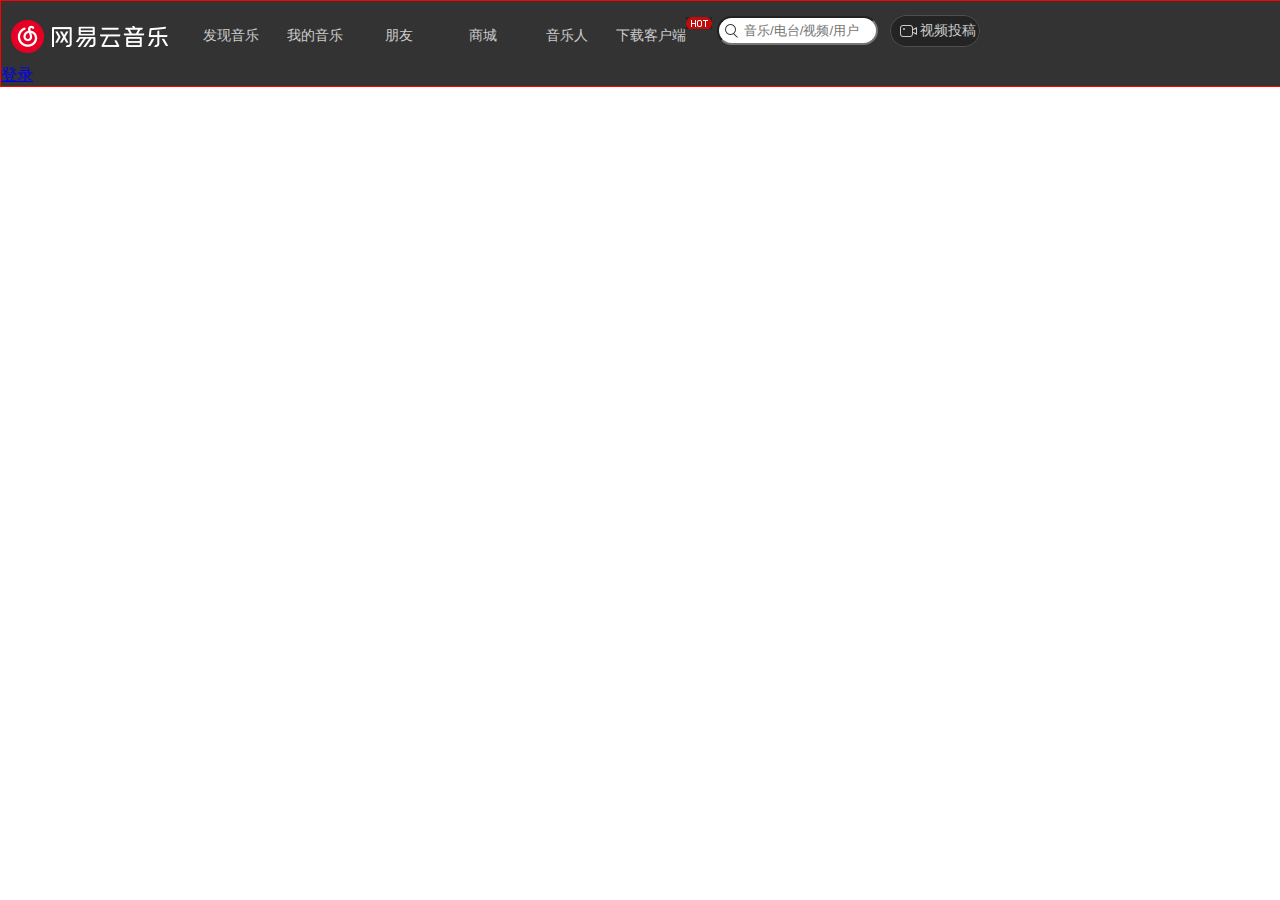
<file: webapp/主页/NewFile2.html>
<!DOCTYPE html>
<html>
<head>
<meta charset="UTF-8">
<title>Insert title here</title>
 <link href="index.css" rel="stylesheet"/>
</head>
<body>
<div id="dabiaoti">
<div id="logo"><a href="#"><img  src="topbar.png"></a></div>
<div id="bt">
<a href="#"><span>发现音乐</span></a>
<a href="#"><span>我的音乐</span></a>
<a href="#"><span>朋友</span></a>
<a href="#"><span>商城</span></a>
<a href="#"><span>音乐人</span></a>
<a href="#"><span>下载客户端</span></a>
</div>
<div id="hoot"><img src="topbar.png" ></div>
<div id="sousuoo"><img  src="topbar.png" ></div>
<input type="text" id="sousuo" placeholder="音乐/电台/视频/用户">
<a href="#"><div id="sptg">视频投稿</div></a>
</ul>
<div class="m-tophead f-pr j-tflag" id="auto-id-QAGWtgOD8blH9UT5"><a hidefocus="true" href="https://music.163.com/#" class="link s-fc3" data-action="login">登录</a>
<div class="m-tlist j-uflag" style="display: none;">
<div class="inner">
<ul class="f-cb">
<li class="lb"><a hidefocus="true" class="itm-1" href="https://music.163.com/#" data-action="login" data-type="mobile"><i class="icn icn-mb"></i><em>手机号登录</em></a></li>
<li class="ltb"><a hidefocus="true" class="itm-2" href="https://music.163.com/api/sns/authorize?snsType=10&amp;clientType=web2&amp;callbackType=Login&amp;forcelogin=true" target="_blank" data-action="login" data-type="tencent"><i class="icn icn-wx"></i><em>微信登录</em></a></li>
<li class="lb"><a hidefocus="true" class="itm-2" href="https://music.163.com/api/sns/authorize?snsType=5&amp;clientType=web2&amp;callbackType=Login&amp;forcelogin=true" target="_blank" data-action="login" data-type="tencent"><i class="icn icn-qq"></i><em>QQ登录</em></a></li>
<li class="ltb"><a hidefocus="true" class="itm-2" href="https://music.163.com/api/sns/authorize?snsType=2&amp;clientType=web2&amp;callbackType=Login&amp;forcelogin=true" target="_blank" data-action="login" data-type="sina"><i class="icn icn-sn"></i><em>新浪微博登录</em></a></li>
<li class="lb"><a hidefocus="true" class="itm-2" href="https://music.163.com/#" data-action="login" data-type="netease"><i class="icn icn-wy"></i><em>网易邮箱帐号登录</em></a></li>
</ul>
</div>
</body> 
</html>
</file>
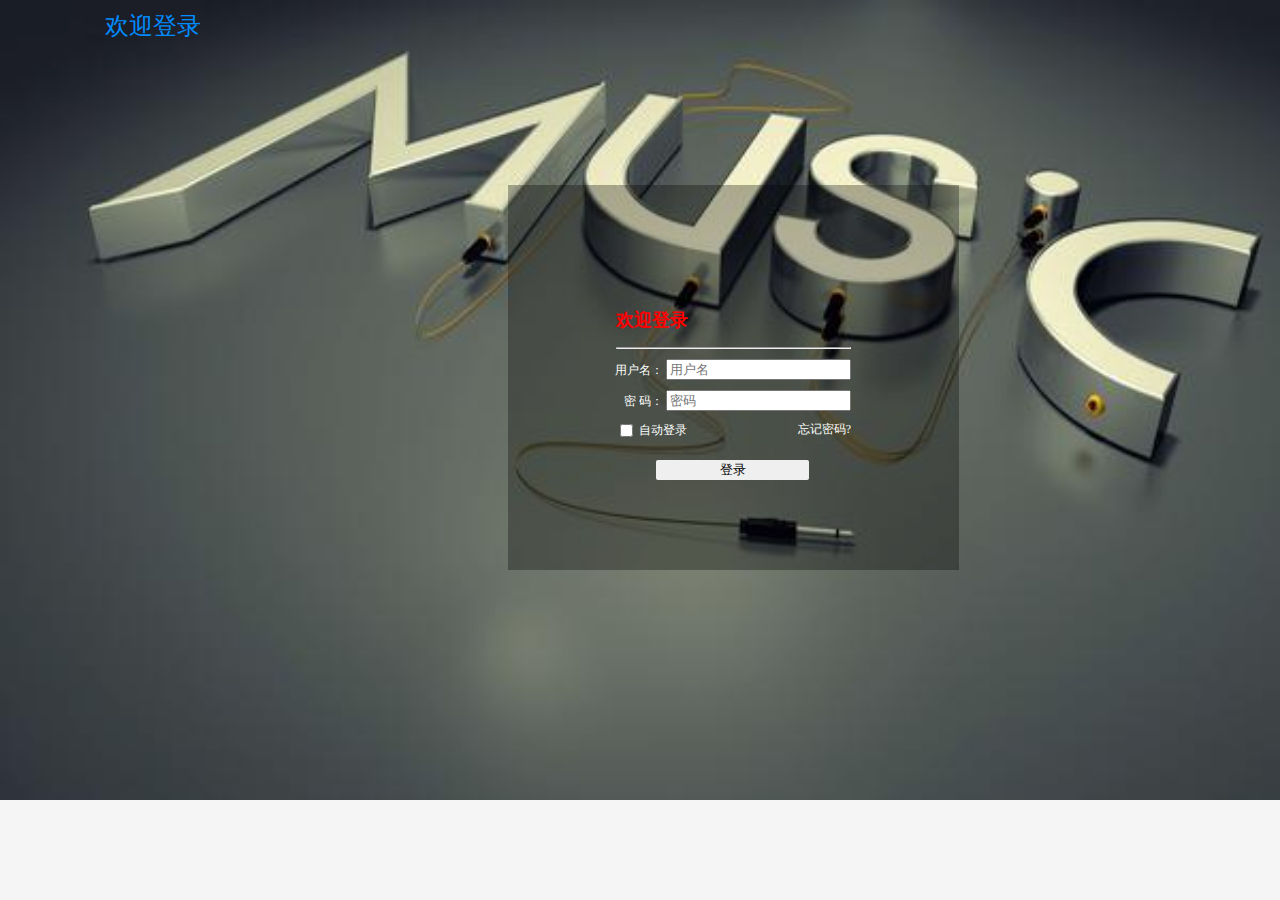
<file: webapp/登录/denglu.html>
<!DOCTYPE html>
<html>
<head>
<meta charset="UTF-8">
<title>登录页面</title>
<script type="text/javascript">
	//onload=function(){
		function usernamefn(){
			var reg =/^\w{6,10}$/;
			if(reg.test((username.value))){
				user1.className="ok";
				return true;
			}else{
				user1.className="err";
				return false;
			}
		}
		function passwordfn(){
			var reg =/^\w{6,10}$/;
			if(reg.test((password.value))){
				password1.className="ok";
				return true;
			}else{
				password1.className="err";
				return false;
			}
		}
	//}
		setInterval(function(){
			var d1 = new Date;
			var d= d1.toLocaleTimeString();
			time.innerText = d;
		},1000);
</script>
<style type="text/css">
	body{
		background-color: rgb(245,245,245);
		/*body会默认自带上下左右的8个像素的外边距*/
		margin: 0;/*去掉默认的外边距*/
		font-family: serif;
    	font-size: 12px;
    	color: #666;
    	background-color: #f5f5f5;
	}
	#doc{
		height:100%;
		width:100%;
		background-image: url("01.jpg");
		background-repeat: no-repeat;
		background-size: 100%;
	}
	#header{
		position:absolute;
		width:100%;
		height:50px;
	}
	html,body{
		width:100%;
		height:100%;
	}
	#header span{
		font-size: 24px;
		font-weight: normal;
		position:absolute;
		top:10px;
		left:105px;
		color:#008cff;
	}
	.form_div{
		width:100%;
		height:860px;
	}
	.form_mypanel{
		float:right;
		margin: 185px 321px 0 0;
		padding:108px;
		background-color: rgba(0,0,0,0.3);
		color:white;
	}
	h2{
		color:red;
	}
	.feild{
		margin: 10px 0 10px -8px;
		position: relative;
		display: block;
	}
	#check_div label{
		vertical-align: baseline;
		position: relative;
		top:-3px;
	}
	#check_div #wj{
		text-decoration: none;
		color: white;
		float:right;
		padding:0px;
	}
	#check_div #zc{
		text-decoration: none;
		color: white;
		padding:2px;
		position: absolute;
		top:314px;
		left:1442px;
	}
	.form_mypanel #dl{
		border:0;
		position:relative;
		padding:1px 6px;
		left:40px;
		top:18px;
		border-radius: 2px;
		width:153px;
	}
	.ok{
		display: none;
	}
	.err{
		display: inline;
		color:red;
	}
	.feild>label{
		text-align: right;
		display: inline-block;
		width:55px;
	}
	.feild>span{
		margin-left: 53px;
	}
	div #time{
		width:148px;
		height:33px;
		position:absolute;
		left:600px;
		top:372px;
		margin: 0 auto;
		font-size: 32px;
		color:blue;
	}
</style>
</head>
<body>
<div id="doc">
	<!-- 头部 -->
	<header>
	<div id="header">
		<span>欢迎登录</span>
	</div>
	</header>
	<!-- 体部 -->
	<article>
	<div id="article">
		<div id="time">
			
		</div>
		<form  action="#" onsubmit="return usernamefn()+passwordfn()==2">
		<div class="form_div">
			<div class="form_mypanel">
				<h2>欢迎登录</h2>	
				<hr>
				<!-- 用户登录区 -->
				<div	class="feild">
					<label for="username">用户名：</label>
					<input type="text" name="username" id="username" placeholder="用户名" onblur="usernamefn()"><br>
					<span id="user1" class="ok">请输入6-10位数字、字母或下划线</span>
				</div>
				<div	class="feild">
					<label for="password">密 码：</label>
					<input type="password" name="password" id="password" placeholder="密码" onblur="passwordfn()"><br>
					<span id="password1" class="ok">请输入6-10位数字、字母或下划线</span>
				</div>
				<!-- 忘记密码区 -->
				<div id="check_div">
					<input type="checkbox" id="auto_align">
					<label for="auto_align">自动登录</label>
					<a  id ="wj" href="#">忘记密码?</a>	
					<a id ="zc" href="#">注册</a>					
				</div>
				<!-- 登录 -->
				<div>
					<input type="submit" value="登录" id="dl">
				</div>
			</div>
		</div>
		</form>
	</div>
	</article>
</div>
</body>
</html>
</file>
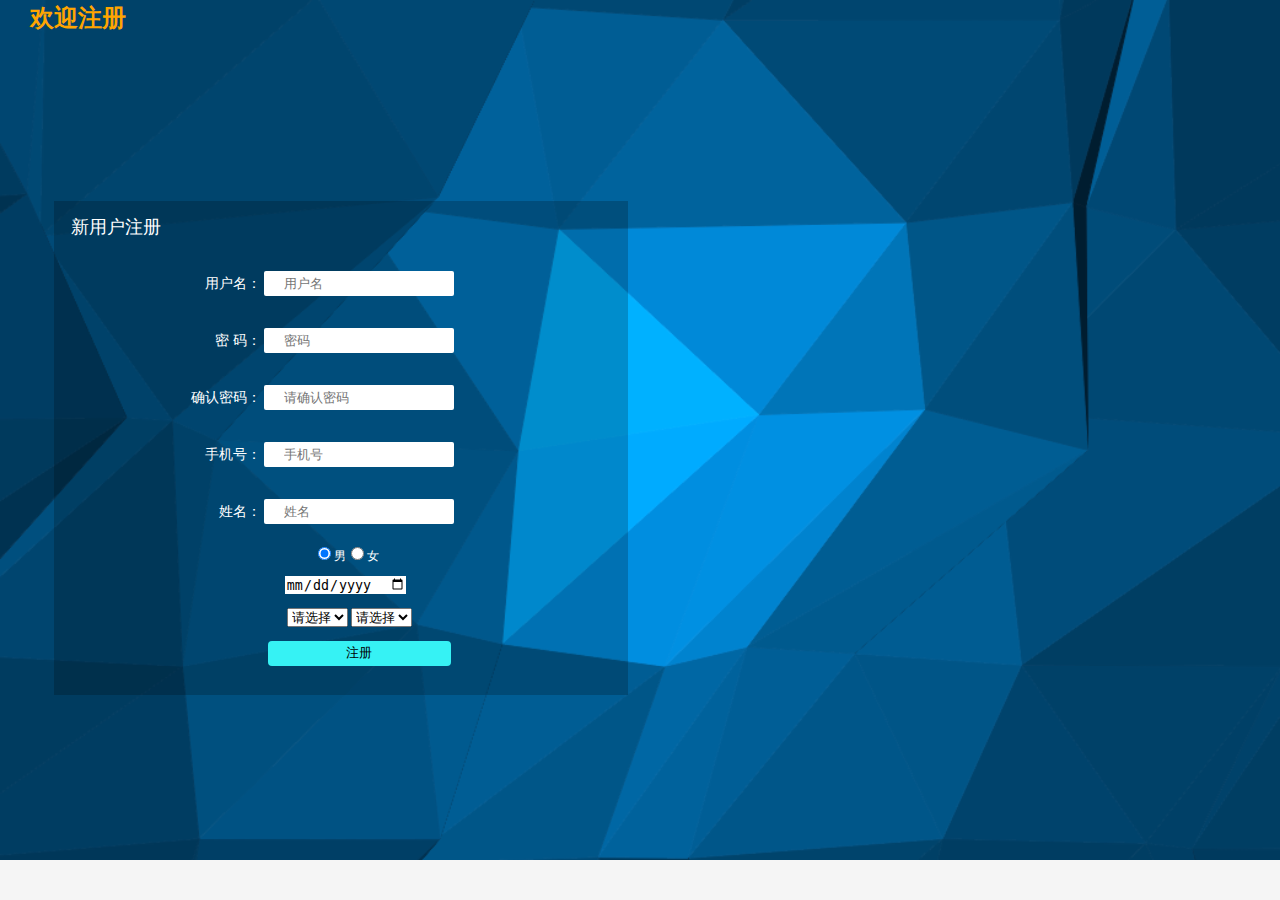
<file: webapp/登录/zhuce.html>
<!DOCTYPE html>
<html>
<head>
<meta charset="UTF-8">
<title>欢迎注册！</title>
<script type="text/javascript" src="../js/jquery-1.4.2.min.js"></script>
<script type="text/javascript">
	function usernamefn(){
		var reg =/^\w{6,10}$/;
		if(reg.test((usename.value))){
			user.className="ok";
			return true;
		}else{
			user.className="err";
			return false;
		}
	}
	function passwordfn(){
		var reg =/^\w{6,10}$/;
		if(reg.test((repw.value))){
			pw.className="ok";
			return true;
		}else{
			pw.className="err";
			return false;
		}
	}
	var arr = [["朝阳","海淀","大兴"],["长沙","衡阳","株洲"],["济南","烟台","青岛"]];
	function fn(){
		$("#s2").html("<option>请选择</option>");
		var citys= arr[$("#s1").val()];
		for(var i=0;i<citys.length;i++){
		var op=	$("<option></option>");
		op.text(citys[i]);
		$("#s2").append(op);
		}
	}
</script>
<style type="text/css">
	body{
		background-color: rgb(245,245,245);
		/*body会默认自带上下左右的8个像素的外边距*/
		margin: 0;/*去掉默认的外边距*/
		font-family: serif;
    	font-size: 12px;
    	color: #666;
    	background-color: #f5f5f5;
	}
	#dd{
		width:100%;
		height:100%;
		background-image: url("03.png");
		background-repeat: no-repeat;
		background-size: 100%;
	}
	html,body{
		width:100%;
		height:100%;
	}
	#top{
		width:100%;
		height:35px;
	}
	#top span{
		position:absolute;
		font-size: 24px;
		font-weight: bold;
		color:orange;
		left:30px;
		top:2px;
	}
	#form_first{
		float:right;
		margin: 0 auto;
		margin-top: 166px;
		margin-right: 652px;
		width:560px;
		height:465px;
		background-color: rgba(0,0,0,0.2);
		padding: 1.2em 0.6em;
		display: block;
	}
	.text span{
		font-size: 18px;
		color:white;
		margin: 0;
		padding: 10px;
	}
	.form_group{
		margin-bottom: 20px;
		display: block;
		margin-left: 110px;
		margin-top: 20px;
	}
	.form_group>label{
		display: inline-block;
		text-align:right;
		color:white;	
		font-size: 14px;
		width:90px;
	}
	input{
		border:none;
	}
	.form_group>input{
		padding:5px 20px;
		width:150px;
		border-radius: 2px;
		margin-top: 12px;
	}
	#gd{
		margin: 10px 0 10px 252px;
		padding: 0;
		color:white;
	}
	#addr{
		margin: 1px 0 1px 226px;
	}
	#birthday{
		margin: 11px 0 14px 224px;	
	}
	#zc{
		margin: 14px 0 1px 207px;
	}
	#zcw{
		width:183px;
		height:25px;
		border-radius: 4px;
		background-color: #36f2f4;
	}
	.ok{
		display: none;
	}
	.err{
		display: inline;
		color:red;
	}

</style>
</head>
<body>
<div id="dd">
	<!-- 页面顶部 -->
	<div id="top">
		<span>欢迎注册</span>
	</div>
	<!-- 页面form表单部 -->
	<div class="container">
		<form	id="form_first" method="post" action="#">
			<div class="text"><span>新用户注册</span></div>
			<div class="form_group">
				<label for="usename">用户名：</label>
				<input type="text" placeholder="用户名"  name="usename" id="usename" onblur="usernamefn()">
				<span id="user" class="ok">6-10位数字、字母或下划线</span>
			</div>
			<div class="form_group">
				<label for="pwd">密 码：</label>
				<input type="text" placeholder="密码" name="pwd" id="pwd">
				<span id="pw" class="ok">6-10位数字、字母或下划线</span>
			</div>	
			<div class="form_group">
				<label for="repw">确认密码：</label>
				<input type="text"placeholder="请确认密码" id="repw" name="repw" onblur="passwordfn()">
				<span id="rp" class="ok">密码输入错误</span>
			</div>
			<div class="form_group">
				<label for="phone">手机号：</label>
				<input type="text" placeholder="手机号" id="phone" name="phone">
				<span id="call" class="ok">请输入正确的手机号</span>				
			</div>
			<div class="form_group">
				<label for="IdN">姓名：</label>
				<input type="text" id="IdN" name="IdN" placeholder="姓名">
			</div>
			<div id="gd">
				<input type="radio" name="gender" checked="checked" >男<input type="radio" name="gender">女	
			</div>
			<div id="birthday">
				<input type="date" id="birth">
			</div>
			<div id="addr">
			<select id="s1" onchange="fn()">
				<option>请选择</option>
				<option value="0">北京</option>
				<option value="1">湖南</option>
				<option value="2">山东</option>
			</select>
			<select id="s2">
				<option>请选择</option>
			</select>
			</div>
			<div id="zc">
				<input type="submit" value="注册"  id="zcw">
			</div>
		</form>
	</div>	
</div>
</body>
</html>
</file>
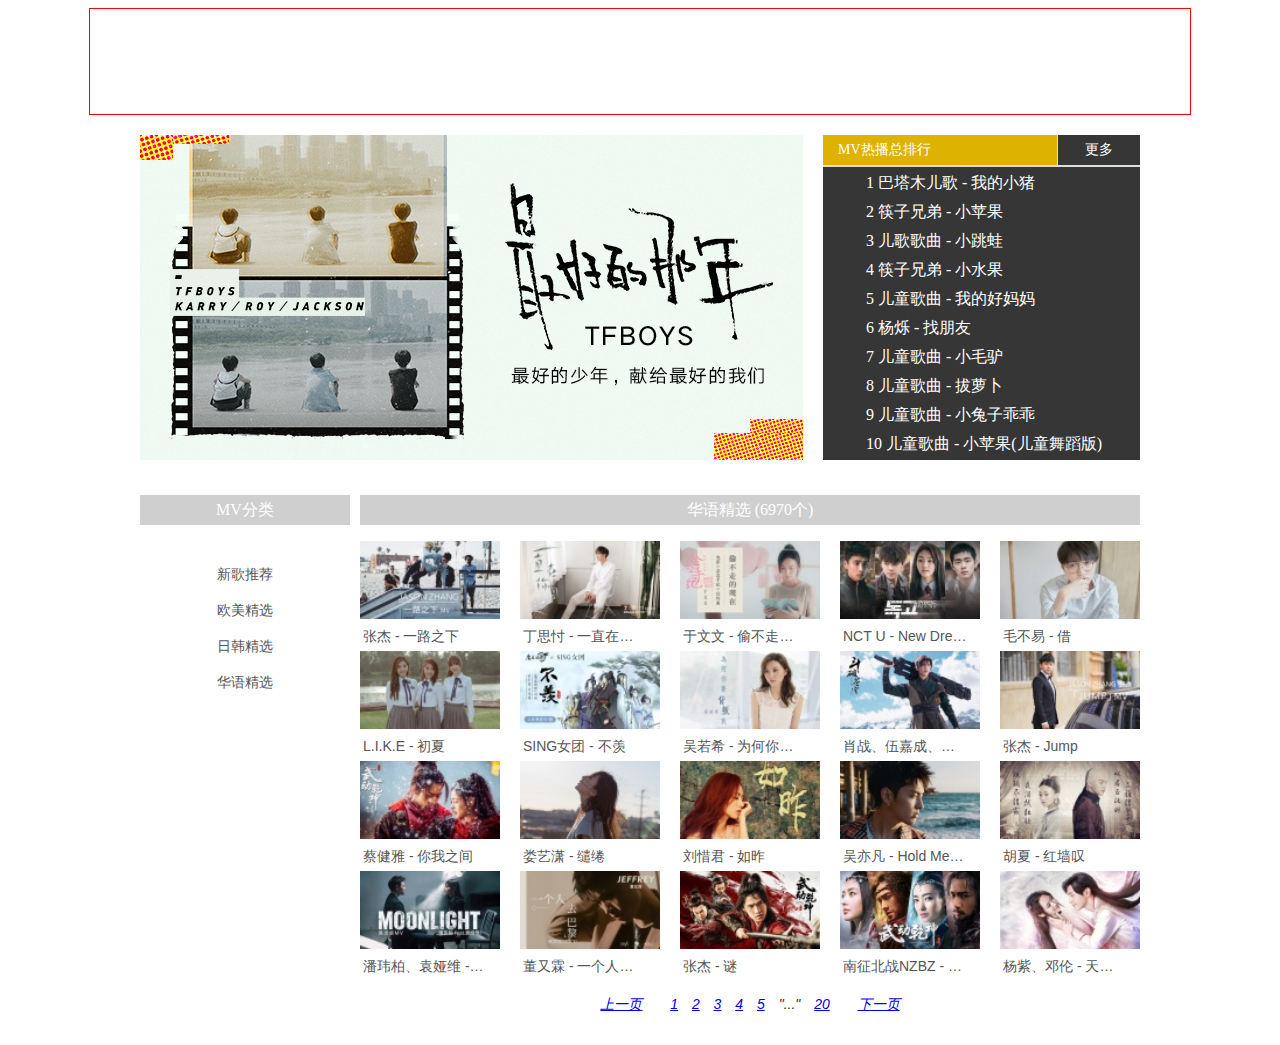
<file: webapp/MV/WangYiYinYue/mvweb.html>
<!DOCTYPE html>
<html>
<head>
<meta charset="UTF-8">
<title>华语精选音乐</title>
<script type="text/javascript" src="../js/jquery-1.4.2.min.js"></script>
<script type="text/javascript">
/* var count=0;
onload = function(){
	//得到第一张图片让其显示
	var imgs=document.getElementsByTagName("img");
		imgs[0].style.display="inline-block";
}
//开启每2秒执行一次的定时器
setInterval(function(){
	//得到所有图片
	var imgs=document.getElementsByTagName("img");
	count++;
	//得到需要显示的图片下标
	var visibleIndex = count%imgs.length;
	for(var i=0;i<imgs.length;i++){
		var img = imgs[i];
		if(i==visibleIndex){
			//显示
			img.style.display="inline-block";
		}else{
			//隐藏
			img.style.display="none";
		}
	}
},2000); */

onload = function(){
	//var imgs = document.getElementsByTagName("img");
	var imgs =$(".a");
	var w = 663;
	for(var i=0;i<imgs.length;i++){
		var img = imgs[i];
		img.style.left=i*w+"px";
	}
}
//开启定时器1
 var timeId;
//调用开启定时器的函数
beginfn();
//鼠标移到div上面后，让定时器1停止
function stopfn(){
	clearInterval(timeId);
} 
//当鼠标移到图片外面的时候触发
window.onfocus=function(){
	beginfn();
}
window.onblur=function(){
	stopfn();
}
function beginfn(){
	//为了避免出现连续开启两次定时器
	//在每次开启之前关闭一下
	clearInterval(timeId);
	timeId = setInterval(move,4000);
}
/*  onclick = function(){
	move();
}  */
//页面失去焦点停止
onblur =function(){
	stopfn();
}
//页面获取焦点的时候开始
onfocus = function(){
	beginfn();
}

function move(){
	//开启定时器2
	var moveId = setInterval(function(){
		//var imgs = document.getElementsByTagName("img");
		var imgs = $(".a");
		// 然后遍历每一张图片
		//让图片的left值不断减小
	
		for(var i=0;i<imgs.length;i++){
			var img = imgs[i];
			var oldLeft = parseInt(img.style.left);
			oldLeft-=1;
			if(oldLeft<=-663){
				oldLeft=(imgs.length-1)*663;
				//让定时器停止
				clearInterval(moveId,1000);
			}
			img.style.left=oldLeft+"px";
		}
	},2)
}
 /* $(function(){
	//添加鼠标移入移出事件
	$("#dd:has(a)").hover(function(){
		$("#dd:has(a)").css("background-color","blue");
	},function(){
		$("#dd:has(a)").css("background-color","#555");
	});
});  */
</script>
<style type="text/css">
	.nav{
		width:1100px;
		height:105px;
		border: 1px solid red;
		margin: 0 auto;
	  position: relative;
	}
.frame {
    width: 1000px;
    margin: 0 auto;
    
}
.picchangebox {
    width: 663px;
    height: 325px;
    float: left;
    margin: 20px 0 0 0;
    
    padding:0;
    
}
.mvhotlist {
    width: 317px;
    height: 325px;
    float: right;
    margin: 20px 0 0 0;
    background-color: #ddd;
    padding:0;
   
}	
.ClearBoth {
    clear: both;
    font-size: 1px;
    line-height: 1px;
    height: 1px;
    margin:0;
		padding:0;
    }
.radiowrap{
	whdth:1000px;
	height:558px;
	margin:18px 0 0 0;
	padding:0;
}
.container{
		width:663px;
		height:325px;
		overflow: hidden;
    position: relative;  
    margin: 0;
    padding: 0;
}

.container ul{
	margin:0;
	padding:0;
}
 	li,ul{
 	list-style: none;
 	}
 	.a{
	width:663px;
	height:325px;
	position: absolute;
	
	}
	.leftCon {
    width: 210px;
    float: left;
    position: relative;
    z-index: 1;
    margin: 0;
    padding: 0;
}
.radiowrap .title {
    height: 30px;
    text-align: center;
    line-height: 30px;
    background-color: #cfcfcf;
    font-size: 16px;
    color: #fff;
    font-weight: normal;
}
.rightCon {
    width: 780px;
    float: right;
    position: relative;
    z-index: 2;
    _padding-bottom: 0;
    margin: 0;
    padding: 0;
}
.mvhotlist h3 {
    height: 30px;
    line-height: 30px;
    font-size: 14px;
    margin: 0;
    padding: 0;
}
.mvhotlist h3 span {
    float: left;
    width: 219px;
    padding: 0 0 0 15px;
    margin: 0 1px 0 0;
    background: #deb200;
    color: #FFF;
    font-weight: normal;
}
.mvhotlist h3 a {
    width: 82px;
    float: left;
    font-weight: normal;
    color: #fff;
    /* background: url(../images/bg.png) -8px -246px no-repeat; */
    background-color: #363636;
    text-align: center;
}
.mvhotlist ul {
    background: #363636;
    margin: 2px 0 0 0;
    height: 293px;
}
li {
    display: list-item;
    text-align: -webkit-match-parent;
    margin: 0;
    padding: 0;
}
.mvhotlist ul li a {
    height: 29px;
    display: block;
    line-height: 32px;
    cursor: pointer;
    _line-height: 28px;
    padding-left: 3px;
}
.mvhotlist ul a{
	    color: #fff;
}
.mvlist {
    position: relative;
    z-index: 90;
    width: 800px;
    overflow: hidden;
    margin: 0;
    padding: 0;
}
.mvlist div{
	width:140px;
	height:100px;
	float:left;
	margin: 0px 20px 10px 0px;
	cursor: pointer;
	
}
.mvlist div video {
    width: 140px;
    height: 78px;
    
}
.mvlist div img {
    width: 140px;
    height: 78px;
    
}
.mvlist div span{
	color: #555;
    height: 20px;
    overflow: hidden;
    text-overflow: ellipsis;
    display: block;
    white-space: nowrap;
    width: 124px;
    margin: 5px 0 0 3px;
    font-family: '微软雅黑', Arial, Helvetica, sans-serif;
    font-size: 14px;
}

.radiowrap .title {
    height: 30px;
    text-align: center;
    line-height: 30px;
    background-color: #cfcfcf;
    font-size: 16px;
    color: #fff;
    font-weight: normal;
    
}

.radiolist {
    position: relative;
    overflow: hidden;
    
    margin:0;
}
dd {
    display: block;
    -webkit-margin-start: 40px;
}
.radiolist dd {
    font-size: 12px;
    height: 36px;
    line-height: 36px;
    font-family: Microsoft YaHei;
    margin: 0;
    padding: 0;
}
.radiolist dd a {
    display: block;
    height: 36px;
    color: #555;
    text-align: center;
    font-size: 14px;
    text-decoration: none;
    margin: 0;
    padding: 0;
}
.radiolist>dl dd a:hover{
		background-color: #2196F3;
	}
.page {
    text-align: center;
    font-family: Arial;
    font-size: 14px;
    font-style: italic;
    color: #333;
    word-spacing: 10px;
    margin: 15px 0 0 0;
    position: relative;
    top: 0;
    padding:0;
</style>
</head>
<body >
		    <!-- 页面头部 -->
	<div class="nav" >
		<div id="nav_1" ></div>
		<div id="nav_2"></div>
	</div>
		<!-- 页面正文 -->
	<div class="frame">
		<div class="picchangebox">
			<div class="container" id="idTransformView2" onmouseover="stopfn()" onmouseout="beginfn()">
				 <ul class="slider slider2" id="idSlider2">
					<li><a href=""><img class="a"	 src="../imgs/shaonianlunbotu.jpg" title="TFBOYS - 最好的少年，最好的那年"></a></li>
					<li><a href=""><img class="a"  src="../imgs/zhangyixinlunbotu.jpg" title="张艺兴、Alan Walker - Sheep (Alan Walker Relift)"></a></li>
					<li><a href=""><img class="a"  src="../imgs/zhangjielunbotu.jpg" title="张杰 - 不想想你"></a></li>
					<li><a href=""><img class="a"  src="../imgs/chenyixunlunbotu.jpg" title="陈奕迅、eason and the duo band - 可一可再"></a></li>
					<li><a href=""><img class="a"  src="../imgs/wuyuetianlunbotu.jpg" title="五月天、张惠妹 - 离开地球表面三天三夜 (2018“人生无限公司”巡演北京站)"></a></li>
				</ul>
				<ul></ul>
			</div>
		</div>
		<div class="mvhotlist">
			<h3><span>MV热播总排行</span><a>更多</a></h3>
			<ul>
				<li>
					<a>
					<span class="one">1</span>
					<span class="name">巴塔木儿歌 - 我的小猪</span>
					<em></em>
					</a>
				</li>
				<li>
					<a>
            <span class="two">2</span>
            <span class="name">筷子兄弟 - 小苹果</span>
            <em></em>
            </a>
				</li>
				<li>
					<a>
						<span class="three">3</span>
            <span class="name">儿歌歌曲 - 小跳蛙</span>
            <em></em>
           
					</a>
				</li>
				<li>
					<a>
						<span class="four">4</span>
            <span class="name">筷子兄弟 - 小水果</span>
            <em></em>
					</a>
				</li>
				<li>
					<a>
						<span class="five">5</span>
            <span class="name">儿童歌曲 - 我的好妈妈</span>
            <em></em>
					</a>
				</li>
				<li>
					<a>
						<span class="six">6</span>
            <span class="name">杨烁 - 找朋友</span>
            <em></em>
					</a>
				</li>
				<li>
					<a>
						<span class="seven">7</span>
            <span class="name">儿童歌曲 - 小毛驴</span>
            <em></em>
					</a>
				</li>
				<li>
					<a>
						<span class="nine">8</span>
            <span class="name">儿童歌曲 - 拔萝卜</span>
            <em></em>
					</a>
				</li>
				<li>
					<a>
						<span class="ten">9</span>
            <span class="name">儿童歌曲 - 小兔子乖乖</span>
            <em></em>
					</a>
				</li>
				<li>
					<a>
						<span class="eight">10</span>
            <span class="name">儿童歌曲 - 小苹果(儿童舞蹈版)</span>
            <em></em>
					</a>
				</li>
			</ul>
		</div>
		<div class="ClearBoth"></div>
		<div class="radiowrap">
			<div class="leftCon">
				<h3 class="title">MV分类</h3>
				<div class="radiolist" id="radioList">
					<dl>
						<dd id="dd"><a href="">新歌推荐</a></dd>
						<dd><a href="">欧美精选</a></dd>
						<dd><a href="">日韩精选</a></dd>
						<dd><a href="">华语精选</a></dd>
					</dl>
				</div>
			</div>
			<div class="rightCon">
				<h3 class="title"><label id="mvName">华语精选</label> (<label id="mvNum">6970</label>个)</h3>
				<div class="mvlist">
          				
          	
          	<div><a href="bofang.html" title="张杰 - 一路之下"  target="_Blank"><img src="../tupian/16.jpg" ></a>
          	<span>张杰 - 一路之下</span>
          	</div>
          	<div><video poster="../tupian/2.jpg" ><source src=""></video>
          	<span>丁思忖 - 一直在你身边</span>
          	</div>
          	<div><video poster="../tupian/3.jpg" ><source src=""></video>
          	<span>于文文 - 偷不走的现在</span>
          	</div>
          	<div><video poster="../tupian/4.jpg" ><source src=""></video>
          	<span>NCT U - New Dream (Sung by Taeil、在玹)</span>
          	</div>
          	<div><video poster="../tupian/5.jpg" ><source src=""></video>
          	<span>毛不易 - 借</span>
          	</div>
          	<div><video poster="../tupian/6.jpg" ><source src=""></video>
          	<span>L.I.K.E - 初夏</span>
          	</div>
          	<div><video poster="../tupian/7.jpg" ><source src=""></video>
          	<span>SING女团 - 不羡</span>
          	</div>
          	<div><video poster="../tupian/8.jpg" ><source src=""></video>
          	<span>吴若希 - 为何你要背叛我</span>
          	</div>
          	<div><video poster="../tupian/9.jpg" ><source src=""></video>
          	<span>肖战、伍嘉成、彭楚粤、谷嘉诚 - 斗破苍穹</span>
          	</div>
            <div><video poster="../tupian/10.jpg" ><source src=""></video>
          	<span>张杰 - Jump</span>
          	</div>
          	<div><video poster="../tupian/11.jpg" ><source src=""></video>
          	<span>蔡健雅 - 你我之间</span>
          	</div>
          	<div><video poster="../tupian/12.jpg" ><source src=""></video>
          	<span>娄艺潇 - 缱绻</span>
          	</div>
          	<div><video poster="../tupian/13.jpg" ><source src=""></video>
          	<span>刘惜君 - 如昨</span>
          	</div>
          	<div><video poster="../tupian/14.jpg" ><source src=""></video>
          	<span>吴亦凡 - Hold Me Down (中文版)</span>
          	</div>
          	<div><video poster="../tupian/15.jpg" ><source src=""></video>
          	<span>胡夏 - 红墙叹</span>
          	</div>
          	<div><a href="" title="潘玮柏、袁娅维 - Moonlight"><video poster="../tupian/1.jpg" ><source src=""></video></a>
          		<br><span>潘玮柏、袁娅维 - Moonlight</span>
          	</div>
          	<div><video poster="../tupian/17.jpg" ><source src=""></video>
          	<span>董又霖 - 一个人去巴黎</span>
          	</div>
          	<div><video poster="../tupian/18.jpg" ><source src=""></video>
          	<span>张杰 - 谜</span>
          	</div>
          	<div><video poster="../tupian/19.jpg" ><source src=""></video>
          	<span>南征北战NZBZ - 星空</span>
          	</div>
          	<div><video poster="../tupian/20.jpg" ><source src=""></video>
          	<span>杨紫、邓伦 - 天地无霜</span>
          	</div>
          	
        </div>
        		<div class="page"><a href="/mvweb/html/index_9_1.html"><em>上一页</em></a>&nbsp;&nbsp;<a href="/mvweb/html/index_9_1.html">1</a>
          	<a href="/mvweb/html/index_9_2.html">2</a>
          	<a href="/mvweb/html/index_9_3.html">3</a>
          	<a href="/mvweb/html/index_9_4.html">4</a>
          	<a href="/mvweb/html/index_9_5.html">5</a>&nbsp;"..."
          	<a href="/mvweb/html/index_9_20.html">20</a>&nbsp;
          	<a href="/mvweb/html/index_9_3.html"><em>下一页</em></a>
          	</div>
			</div>
		</div>
		
	</div>
		<!-- 页面底部 -->
	<div></div>
</body>
</html>
</file>
<file: webapp/主页/index.css>
@charset "UTF-8";
body{

		margin: 0px;
}
#dabiaoti{
	width: 1600px;
	background-color:#333;
	border: 1px solid red;	
	overflow: hidden;
}
#logo{
	float: left;
	position:absolute;
	width: 	177px;
	height: 69px;
	overflow: hidden;

}
#logo>a>img{
 position: absolute;
left: 10px;
}
#bt{
	margin-left: 190px;
}
#bt>a>span{
	color: #ccc;
	display: inline-block;
	line-height: 70px;
	width: 80px;
	font-size: 14px;
	text-align: center;
}
#bt>a>span:hover{
	background-color: #000;
	color: #fff;
}
#hoot{
    overflow: hidden;
    width: 218px;
    height: 12px;
    display: block;
    position: absolute;
    left: 494px;
    top: 17px;
}
#sousuo{
    margin: 20px;
    padding: 5px;
    width: 147px;
    margin-left: 32px;
    text-indent: 20px;
    border-radius: 30px;
    left: 705px;
    display: block;
    margin-left: 716px;
    margin-top: -55px;
    
}
#sousuoo{
    overflow: hidden;
    width: 23px;
    height: 122px;
    display: block;
    position:absolute;
    left: 715px;
    top: -84px;

}


#sptg{
    overflow: hidden;
    width: 90px;
    height: 32px;
    position: absolute;
    left: 890px;
    top: 15px;
    border-radius: 30px ;
    background-image: url("topbar.png");
    background-position: 0px 75px;
    font-size: 14px;
     text-indent:30px;
    line-height:32px;
color:#ccc;
   text-decoration: none;
   
}
#sptg:hover {
	background-image:  url("topbar.png");
	background-position: -340px 75px;
	color: #fff;
}
#dl{
	width: 50px;
	height: 45px;	
	position:absolute;
	left: 995px; 
	top: 20px;
	background-image: url("topbar.png");
	background-position: -200px -50px;
}
#dl>a{
	color: #787878;
	font-size: 12px;
	text-decoration: none;
}
#dl>ul{
	width: 100px;
	display:none;
position:absolute;
	left: -40px;
	background-color: #333;
}
#dl>ul>li>a{
	color: #000;
	text-decoration: none;
}
#dl>ul>li>a:hover {
	color: #fff;
}
#xiaobiao{
	width: 1600px;
	height: 34px;
	background-color: red;
}
#xiaobiao>span{
	display:inline-block;
	width:100px;	
	text-align:center;
	border: 1px solid #ddd;
	margin-left: 20px;
	border-radius: 30px;
	margin-top: 5px;
	color: #fff;
}
#xiaobiao>span:nth-child(1) {
	margin-left: 250px;
}
#biaotu{
	width: 1600px;
	height: 336px;
	border: 1px solid red;
	background-color: #e78178;
	overflow: hidden;
}
#tu_kuang{
	width: 730px;
	height: 336px;
	left:200px;
	top:100px;
	border: 1px solid red;
	position:absolute;
	display: block;
	overflow: hidden;
}
#tu_kuang>img{
		float: left;
	position: absolute;
	
}



#biaotu>input{
	width: 50px;
	height: 50px;
	background-color: rgba(0,0,0,0.03);
	line-height: 380px;
	
}
#zhong{
	width: 980px;
	height: 1503px;
	border: 1px solid red;
	margin-left: 200px;
}
#zhong_zuo{
	width: 729px;
	height: 1530px;
	border: 1px solid red;
	float: left;
	
}
#zhong_you{
	width: 240px;
	height: 1500px;
	border: 1px solid red;
	float: left;
}
#zhong_shang{
	width: 689px;
	height: 35px;
	margin-top:30px;
	margin-left:20px;	
	border: 1px solid red;
}
#zhong_zhong{
	width: 689px;
	height: 35px;
	margin-top:30px;
	margin-left:20px;	
	border: 1px solid red;
}
#zhong_shang>ul{
	border: 1px solid red;
	overflow: hidden;
	display: block;
	margin-top: 20px;
}
#zhong_shang>ul>li{
    margin-left: -30px;
    padding-left: 42px;
    float: left;
    display: inline-block;
    width: 140px;
    height: 188px;
    overflow: hidden;
    line-height: 1.4;
    font-size: 12px;
}
#zhong_shang>ul>li>a{
	color: #333;
	text-decoration: none;
}
#zhong_shang>ul>li>a:hover {
	text-decoration: underline;
}
#xbt{
	    height: 33px;
    padding: 0 10px 0 34px;
    background-position: -225px -156px;
    border-bottom: 2px solid #C10D0C;
        background: url(index.png) no-repeat -225px -155px;
}
#xbt>a{
    float: left;
    font-size: 20px;
    font-weight: normal;
    line-height: 28px;
        text-decoration: none;
        color: #333;
}
#tab{
	    float: left;
    margin: 7px 0 0 20px;
        display: block;
            font-size: 12px;
}
#tab>a{
color: #666;
margin-left: 10px;
text-decoration: none;
}
#tab>span{
	    margin: 0 10px;
    color: #ccc;
}
#tab>a:hover {
	text-decoration: underline;
}
.span_1{
	    float: right;
    margin-top: 9px;
    font-size: 12px;
}
.span_1>a{
	color: #333;
	text-decoration: none;
}
.span_1>a:hover{
	text-decoration: underline;
}
.span_1>i{
	    display: inline-block;
    width: 12px;
    height: 12px;
    margin-left: 4px;
    vertical-align: middle;
      background: url(index.png) no-repeat -2px -242px;
}
#zhong_dl{
	    height: 126px;
    padding-top: 0;
        background: url(index.png) no-repeat -10px 0px;
}
#zhong_dl>p{
	    width: 205px;
    margin: 0 auto;
    padding: 16px 0;
    line-height: 22px;
        color: #666;
            font-size: 12px;
	}
#zhong_dlk{
	    display: block;
    width: 100px;
    height: 31px;
    line-height: 31px;
    text-align: center;
    color: #fff;
    text-shadow: 0 1px 0 #8a060b;
        margin: 0 auto;
            background-position: 0 -195px;
                background: url(index.png) no-repeat 0 -194px;
                font-size: 12px;
                text-decoration: none;
}
#zhong_dlk:hover {
	 background: url(index.png) no-repeat -110px -194px;
}
}
</file>
